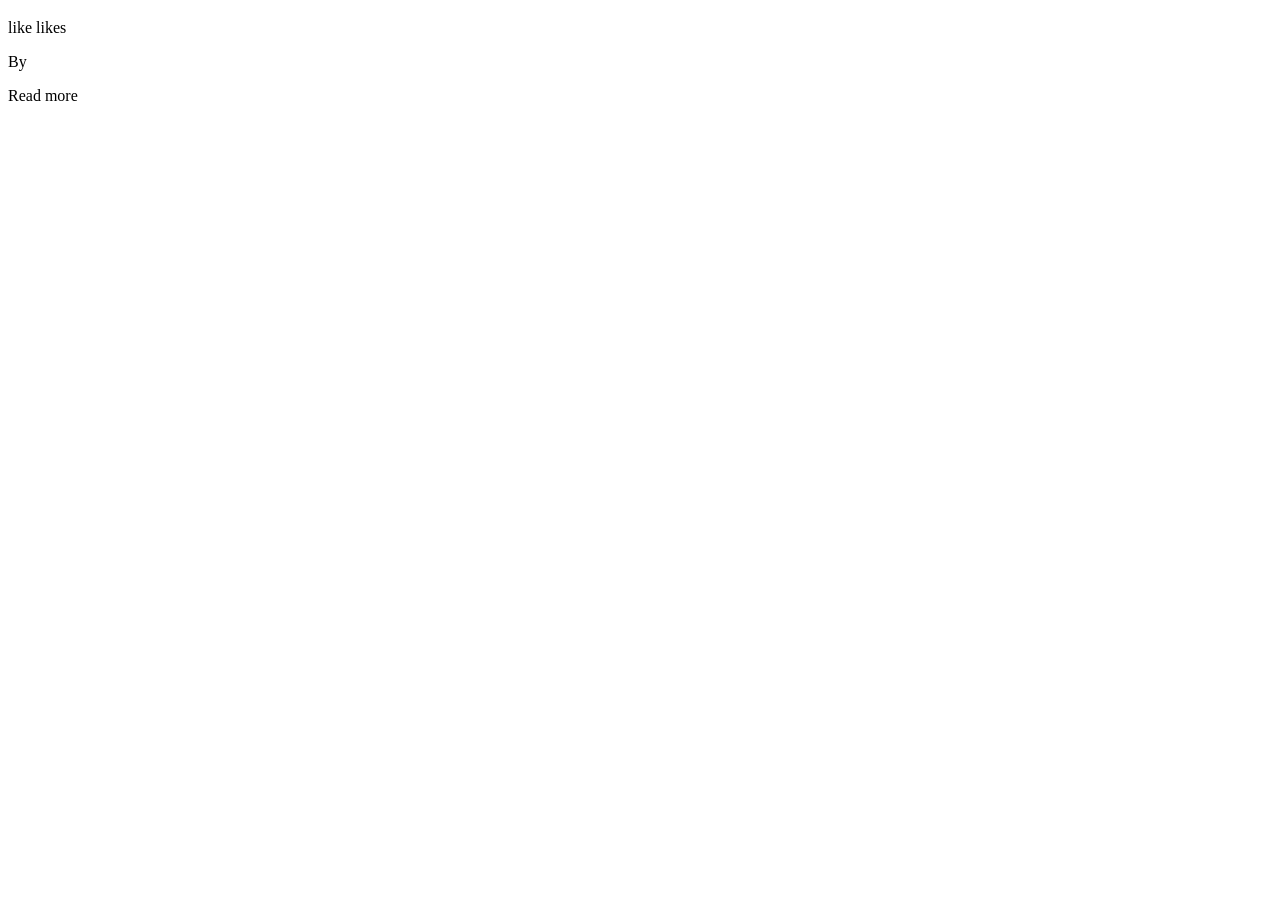
<file: src/main/resources/templates/posts/index.html>
<!DOCTYPE html>
<html xmlns:th="http://www.thymeleaf.org" lang="en" xmlns:sec="http://www.thymeleaf.org/extras/spring-security">
<head th:replace="partials/partials.html :: head('All Posts')"></head>
<body>
<nav th:replace="partials/partials.html :: nav"></nav>
<header th:replace="partials/partials.html :: header('Posts')"></header>
<main class="container">
    <div class="row gy-4">
        <div class="col-12 col-md-6" th:each="post : ${posts}">
            <article class="card">
                <div class="card-body">
                    <div class="d-flex justify-content-between align-items-baseline">
                        <h3 class="card-title" th:text="${post.title}"></h3>
                        <p>
                            <span class="liked-posts" th:text="${#lists.size(post.usersThatLiked)}"></span>
                            <span th:if="${#lists.size(post.usersThatLiked) == 1}"> like</span>
                            <span th:if="${#lists.size(post.usersThatLiked) != 1}"> likes</span>
                        </p>
                    </div>
                    <p>By <span th:text="${post.user.username}"></span></p>
                    <p th:text="${#strings.abbreviate(post.body,75)}"></p>
                    <div class="d-flex">
                        <a class="" th:href="@{/posts/{id}(id=${post.id})}">Read more</a>
                        <th:block sec:authorize="isAuthenticated()">
                            <h3 th:if="${!user.hasLikedPost(post)}" class="ms-auto" title="Like Post"><i th:attr="data-id=${post.id}" class="thumb bi bi-hand-thumbs-up"></i></h3>
                            <h3 th:if="${user.hasLikedPost(post)}" class="ms-auto" title="Unlike Post"><i th:attr="data-id=${post.id}" class="thumb bi bi-hand-thumbs-up-fill"></i></h3>
                        </th:block>
                    </div>
                </div>
            </article>
        </div>
    </div>
</main>
<footer th:replace="partials/partials.html :: footer"></footer>
<th:block th:replace="partials/partials.html :: scripts"></th:block>
</body>
</html>
</file>
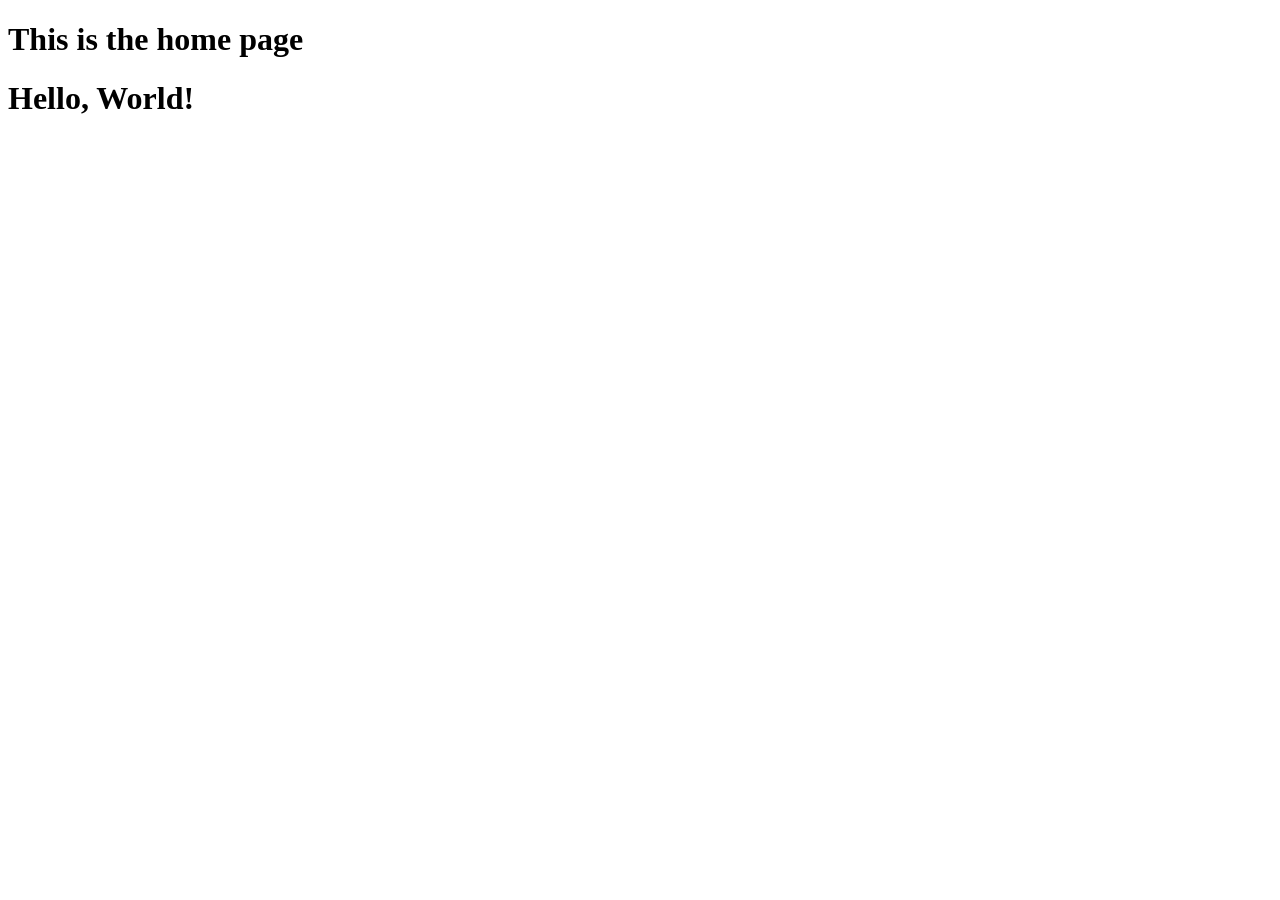
<file: src/main/resources/templates/home.html>
<!DOCTYPE html>
<html xmlns:th="http://www.thymeleaf.org">
<head>
    <meta charset="UTF-8" />
    <title>Home</title>
</head>
<body>

<h1>This is the home page</h1>
<h1>Hello, <span th:text="${name}">World</span>!</h1>

</body>
</html>
</file>
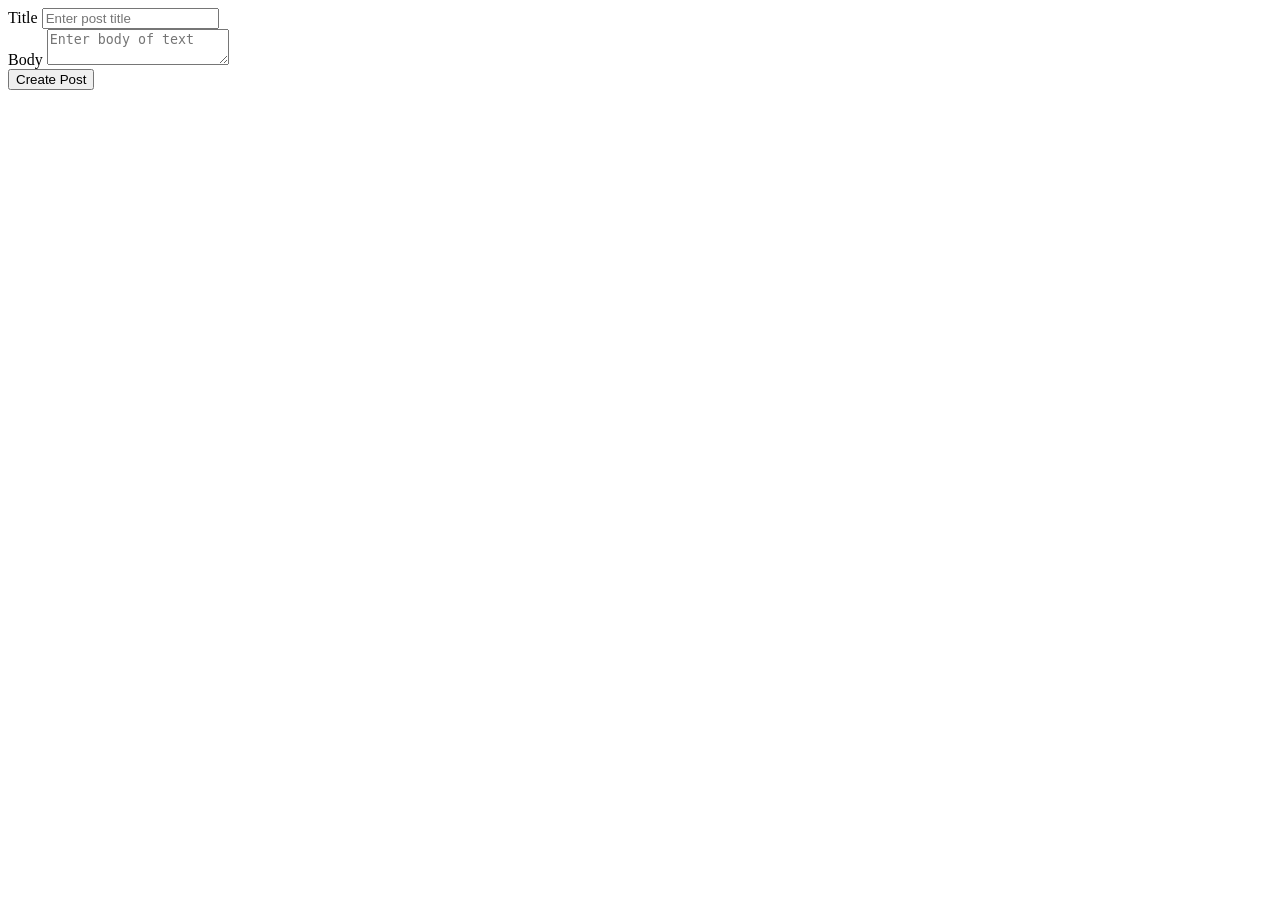
<file: src/main/resources/templates/posts/create.html>
<!DOCTYPE html>
<html xmlns:th="http://www.thymeleaf.org" lang="en">
<head th:replace="partials/partials.html :: head('Create Post')"></head>
<body>
<nav th:replace="partials/partials.html :: nav"></nav>
<header th:replace="partials/partials.html :: header('Add a Post')"></header>

<main class="container">
    <form th:action="@{/posts/create}" th:method="POST" th:object="${post}">
        <div class="mb-3">
            <label class="form-label" for="title">Title</label>
            <input th:field="*{title}" class="form-control" id="title" type="text" name="title" placeholder="Enter post title">
            <div class="alert alert-danger mt-1" th:if="${#fields.hasErrors('title')}" role="alert">
                <div th:errors="*{title}"></div>
            </div>
        </div>
        <div class="mb-3">
            <label class="form-label" for="body">Body</label>
            <textarea th:field="*{body}" class="form-control" id="body" name="body" placeholder="Enter body of text"></textarea>
            <div class="alert alert-danger mt-1" th:if="${#fields.hasErrors('body')}" role="alert">
                <div th:errors="*{body}"></div>
            </div>
        </div>
        <div class="d-grid">
            <button class="btn btn-dark btn-block">Create Post</button>
        </div>
    </form>
    <th:block th:replace="partials/partials.html :: scripts"></th:block>
</main>
</body>
</html>
</file>
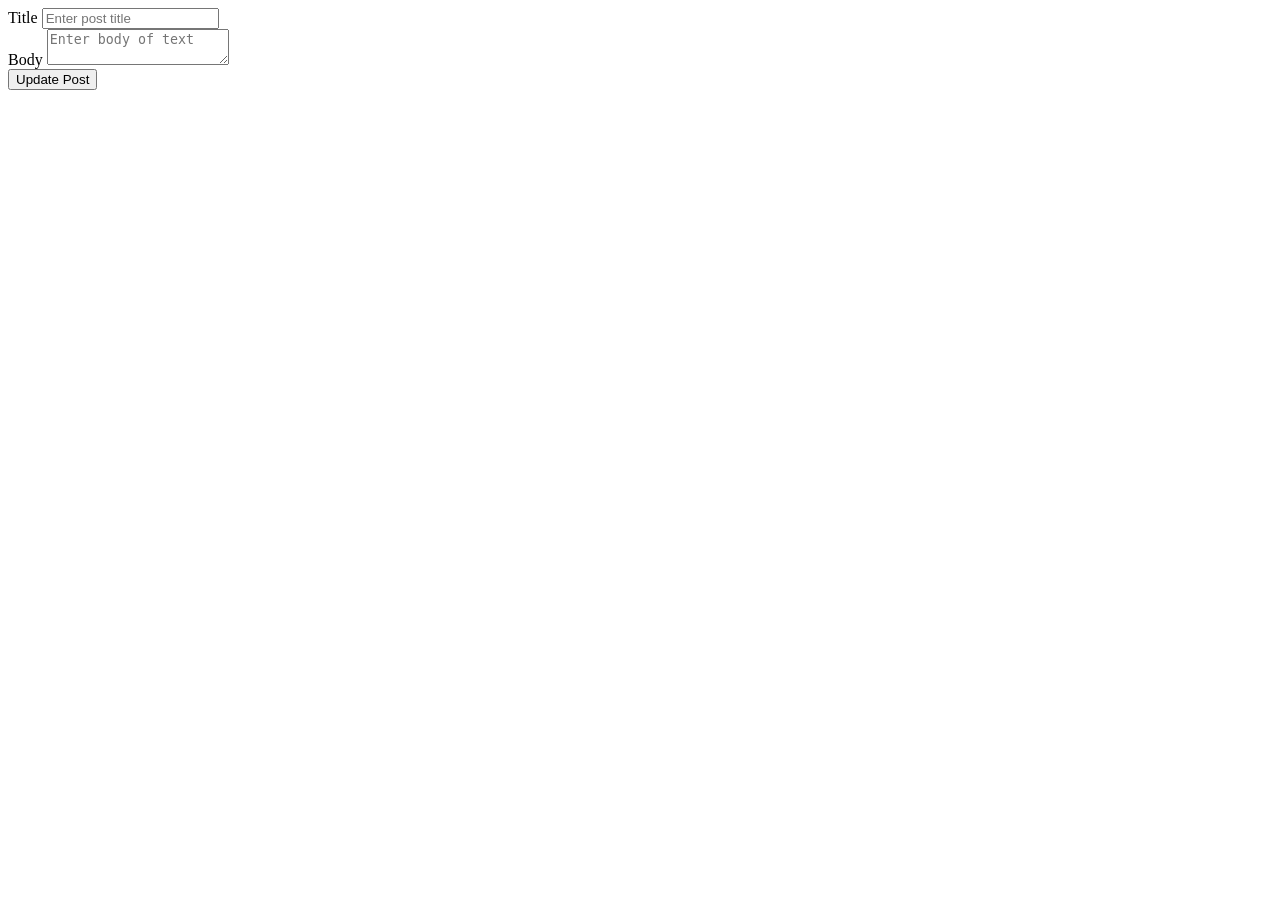
<file: src/main/resources/templates/posts/edit.html>
<!DOCTYPE html>
<html lang="en" xmlns:th="http://www.thymeleaf.org">
<head th:replace="partials/partials.html :: head('Edit Post')"></head>
<body>
<nav th:replace="partials/partials.html :: nav"></nav>
<header th:replace="partials/partials.html :: header('Edit a Post')"></header>
<main class="container">
  <form th:action="@{/posts/{id}/edit (id = ${post.id})}" th:method="POST" th:object="${post}">
    <div class="mb-3">
      <label class="form-label" for="title">Title</label>
      <input th:field="*{title}" class="form-control" id="title" type="text" name="title" placeholder="Enter post title">
      <div class="alert alert-danger mt-1" th:if="${#fields.hasErrors('title')}" role="alert">
        <div th:errors="*{title}"></div>
      </div>
    </div>
    <div class="mb-3">
      <label class="form-label" for="body">Body</label>
      <textarea th:field="*{body}" class="form-control" id="body" name="body" placeholder="Enter body of text"></textarea>
      <div class="alert alert-danger mt-1" th:if="${#fields.hasErrors('body')}" role="alert">
        <div th:errors="*{body}"></div>
      </div>
    </div>
    <div class="d-grid">
      <button class="btn btn-dark btn-block">Update Post</button>
    </div>
  </form>
  <th:block th:replace="partials/partials.html :: scripts"></th:block>
</main>
</body>
</html>
</file>
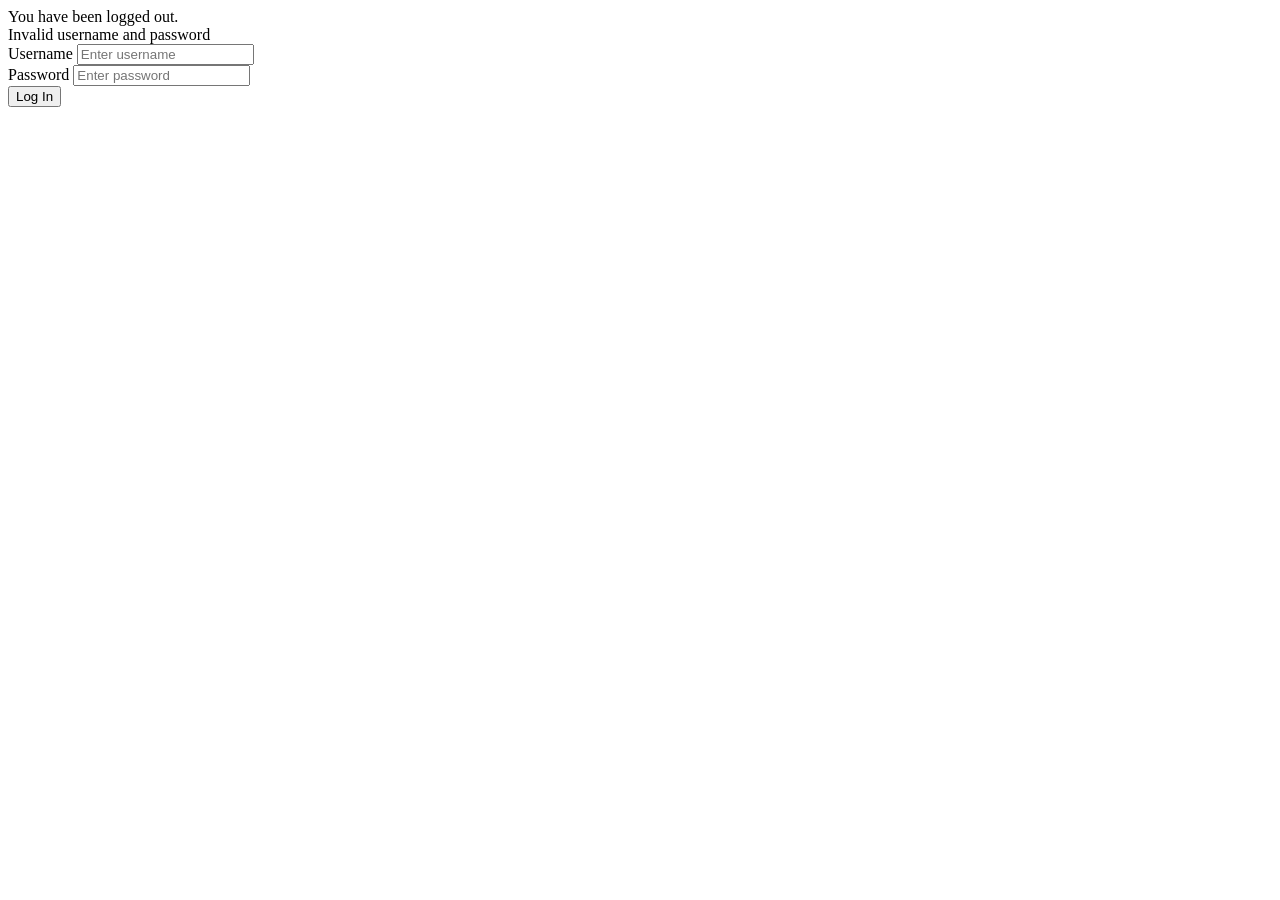
<file: src/main/resources/templates/users/login.html>
<!DOCTYPE html>
<html xmlns:th="http://www.thymeleaf.org">
<head th:replace="partials/partials.html :: head('Login')"></head>
<body>
<nav th:replace="partials/partials.html :: nav"></nav>
<header th:replace="partials/partials.html :: header('Login')"></header>
<main class="container">
    <div class="alert alert-info" th:if="${param.logout}">
        <div>You have been logged out.</div>
    </div>
    <div class="alert alert-danger" th:if="${param.error}" role="alert">
        <div>Invalid username and password</div>
    </div>
    <form th:action="@{/login}" method="post">
        <div class="mt-3">
            <label class="form-label" for="username">Username</label>
            <input class="form-control" id="username" name="username" type="text" placeholder="Enter username"/>
        </div>
        <div class="mt-3">
            <label class="form-label" for="password">Password</label>
            <input class="form-control" id="password" name="password" type="password" placeholder="Enter password"/>
        </div>
        <div class="d-grid mt-3">
            <button class="btn btn-dark">Log In</button>
        </div>
    </form>
    <th:block th:replace="partials/partials.html :: scripts"></th:block>
</main>
</body>
</html>
</file>
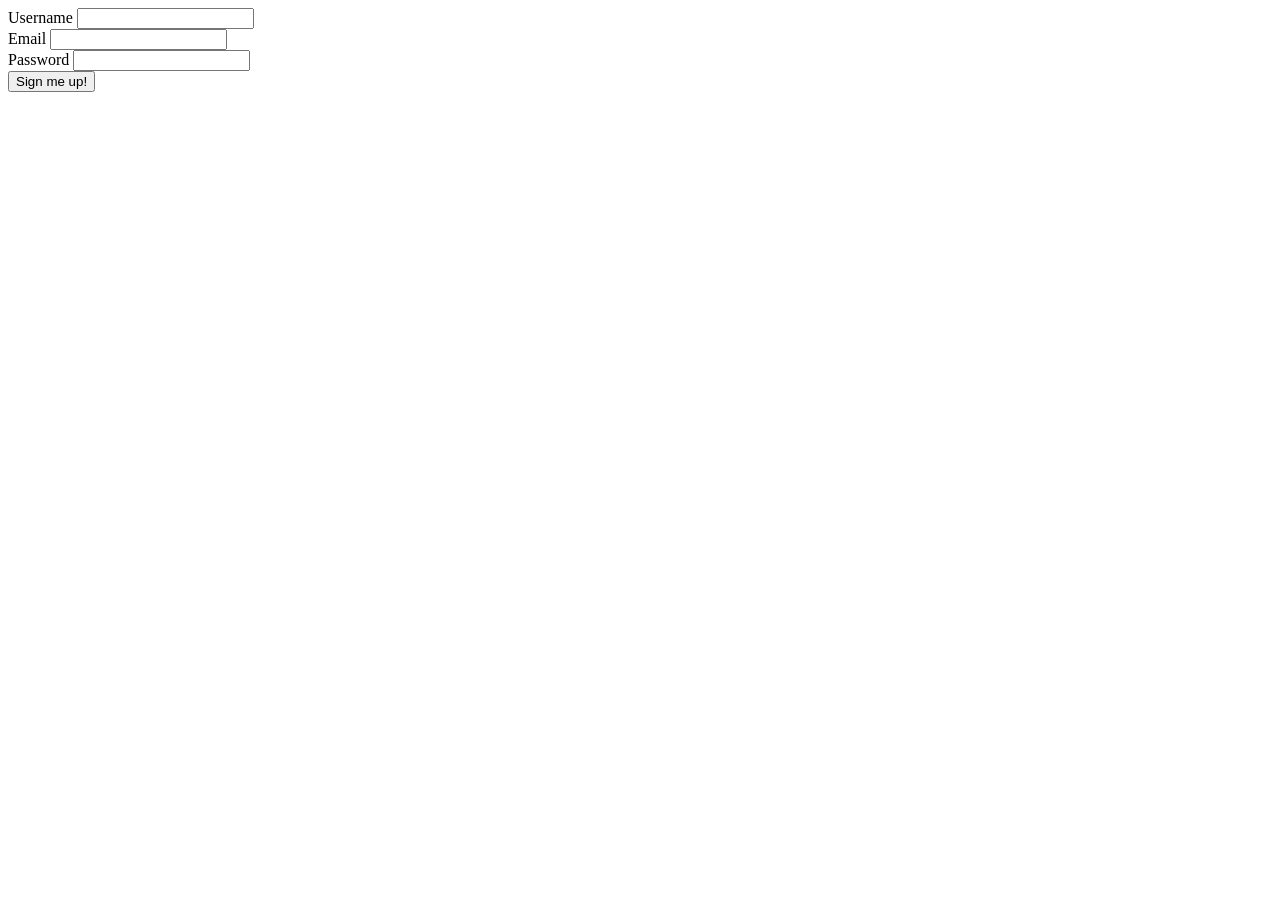
<file: src/main/resources/templates/users/sign-up.html>
<!DOCTYPE html>
<html xmlns:th="http://www.thymeleaf.org">
<head th:replace="partials/partials.html :: head('Sign Up')"></head>
<body>
<nav th:replace="partials/partials.html :: nav"></nav>
<header th:replace="partials/partials.html :: header('Create an Account')"></header>
<main class="container">

  <form th:action="@{/sign-up}" method="POST" th:object="${user}">
    <div class="mt-3">
      <label class="form-label" for="username">Username</label>
      <input class="form-control" id="username" th:field="*{username}"/>
      <div class="alert alert-danger mt-1" th:if="${#fields.hasErrors('username')}" role="alert">
        <div th:errors="*{username}"></div>
      </div>
    </div>

    <div class="mt-3">
      <label class="form-label" for="email">Email</label>
      <input class="form-control" id="email" th:field="*{email}"/>
      <div class="alert alert-danger mt-1" th:if="${#fields.hasErrors('email')}" role="alert">
        <div th:errors="*{email}"></div>
      </div>
    </div>

    <div class="mt-3">
      <label class="form-label" for="password">Password</label>
      <input class="form-control" id="password" type="password" th:field="*{password}"/>
      <div class="alert alert-danger mt-1" th:if="${#fields.hasErrors('password')}" role="alert">
        <div th:errors="*{password}"></div>
      </div>
    </div>

    <div class="d-grid mt-3">
      <button class="btn btn-dark">Sign me up!</button>
    </div>
  </form>
  <th:block th:replace="partials/partials.html :: scripts"></th:block>
</main>
</body>
</html>
</file>
